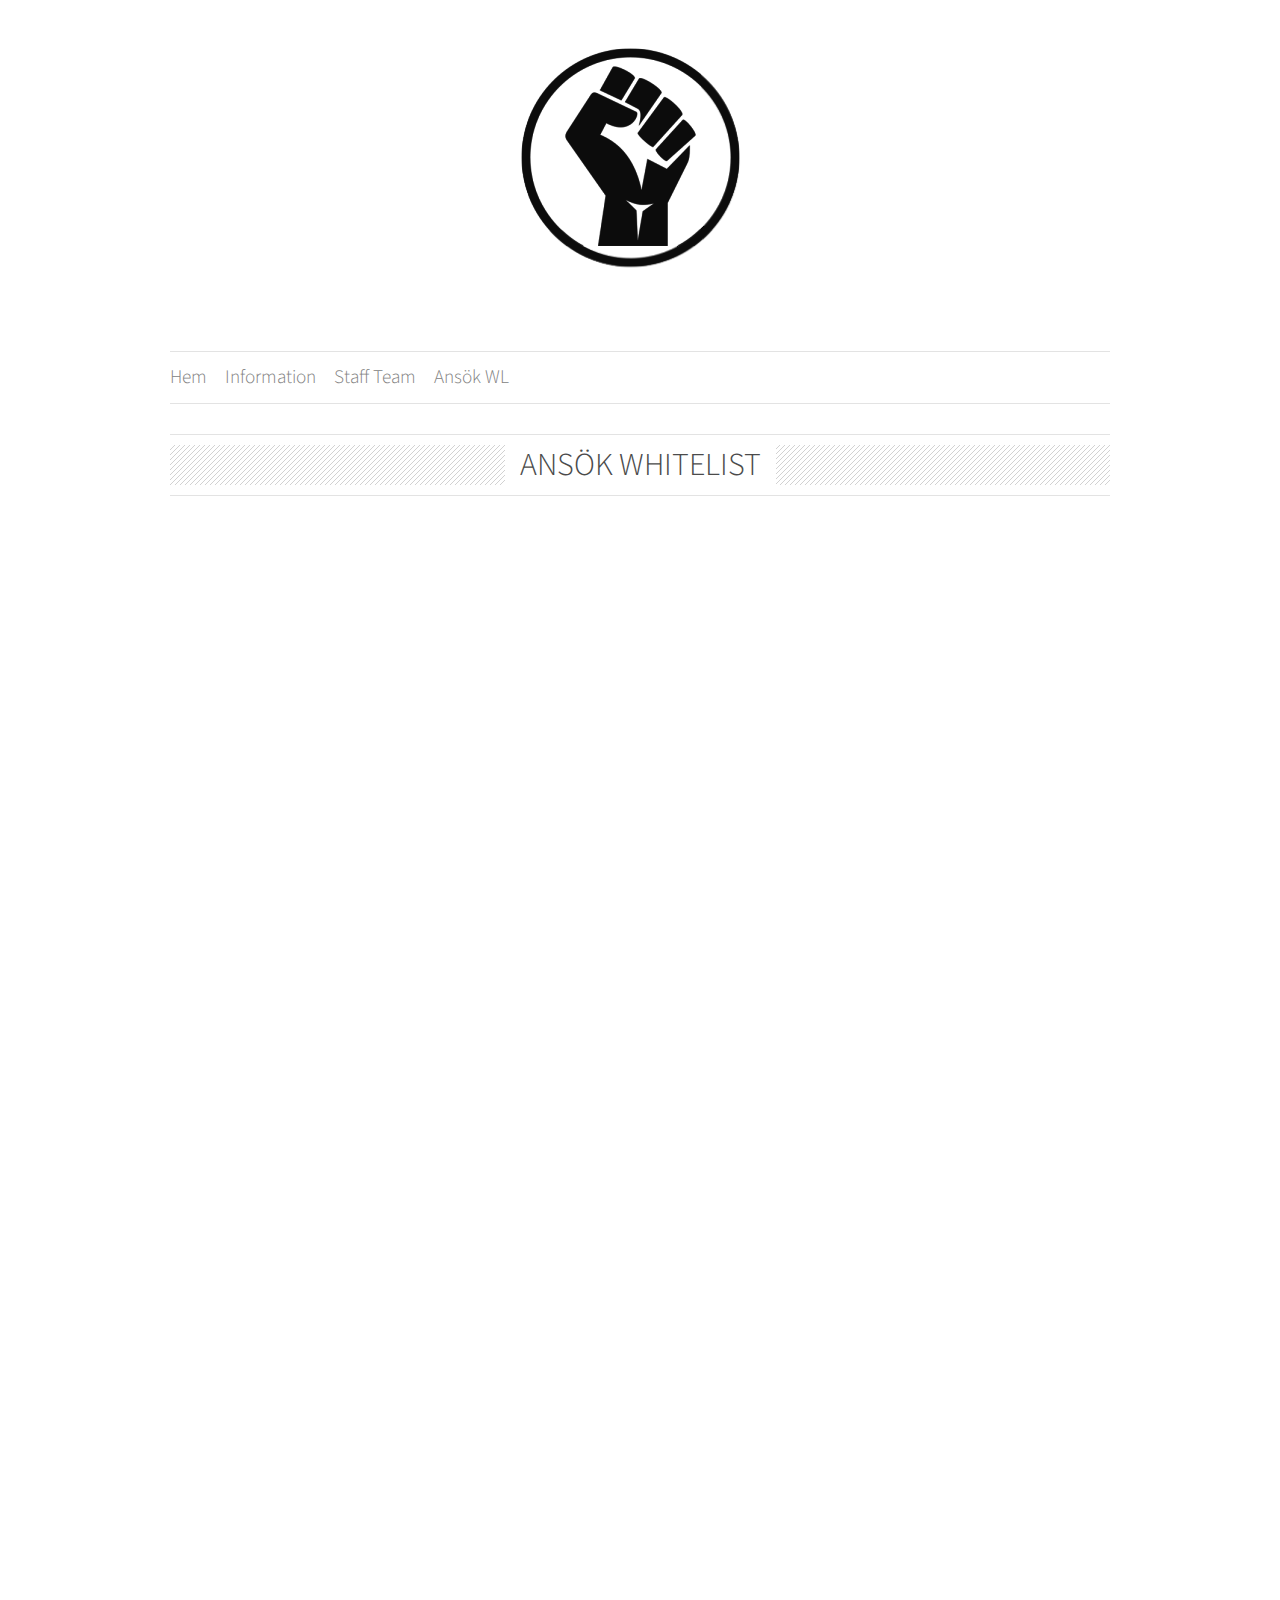
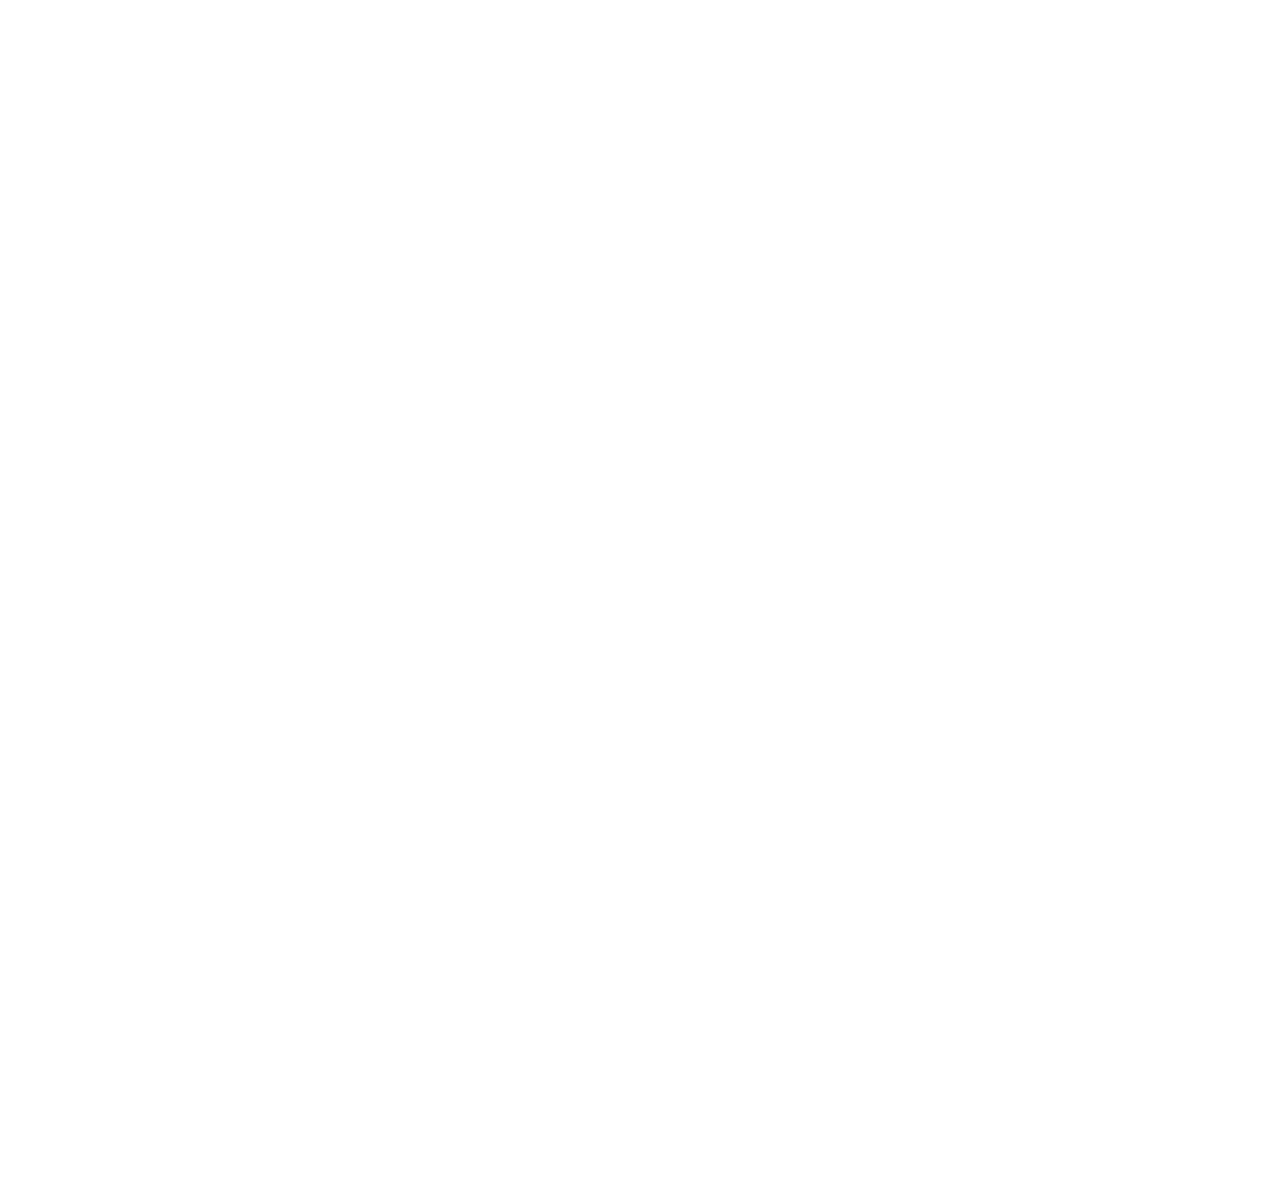
<file: Revolutionen Roleplay HTML/AnsökWL.html>
<!DOCTYPE html>
<html lang="en">
<head>
<title>Revolutionen | Ansök Whitelist</title>
<meta charset="utf-8">
<link href='http://fonts.googleapis.com/css?family=Source+Sans+Pro:300,400' rel='stylesheet' type='text/css'>
<link href="css/style.css" rel="stylesheet" type="text/css">
<link href="css/flexslider.css" rel="stylesheet" type="text/css">
<meta name="viewport" content="width=device-width; initial-scale=1.0">
</head>
<body>
<div class="container">
  <header class="sixteen columns alpha omega"> <a href="index.html"><img class="brand" src="img/logo.png" alt=""></a>
    <nav class="main-nav sixteen columns">
      <ul class="ten columns alpha">
        <li><a href="index.html">Hem</a></li>
        <li><a href="Information.html">Information</a></li>
        <li><a href="StaffTeam.html">Staff Team</a></li>
        <li><a href="AnsökWL.html">Ansök WL</a></li>
      </ul>

      <!--Close Social Div-->
    </nav>
  </header>
  <div class="sixteen columns">
    <div class="h-border">
      <div class="heading">
        <h1>Ansök Whitelist</h1>
      </div>
      <!--Close "Heading" Div-->
    </div>
    <!--Close H-border Div-->
  </div>
<center>
  <iframe src="https://docs.google.com/forms/d/e/1FAIpQLSc1FYButSgDUz6xi9sxkZveEC6Or9Sb9a-TVRNyt_kjAPS3Jw/viewform?embedded=true" width="640" height="2271" frameborder="0" marginheight="0" marginwidth="0">Läser in...</iframe>
</center>
    </div>
  </div>

    </nav>
  </footer>
</div>
<!--Close Container Div-->
<!--Grab JS Files-->
<script src="js/jquery.js" ></script>
<script src="js/jquery.flexslider.js" ></script>
<script>
$(window)
    .load(function () {
    $('.flexslider')
        .flexslider({
        animation: "slide"
    });
});
</script>
</body>
</html>
</file>
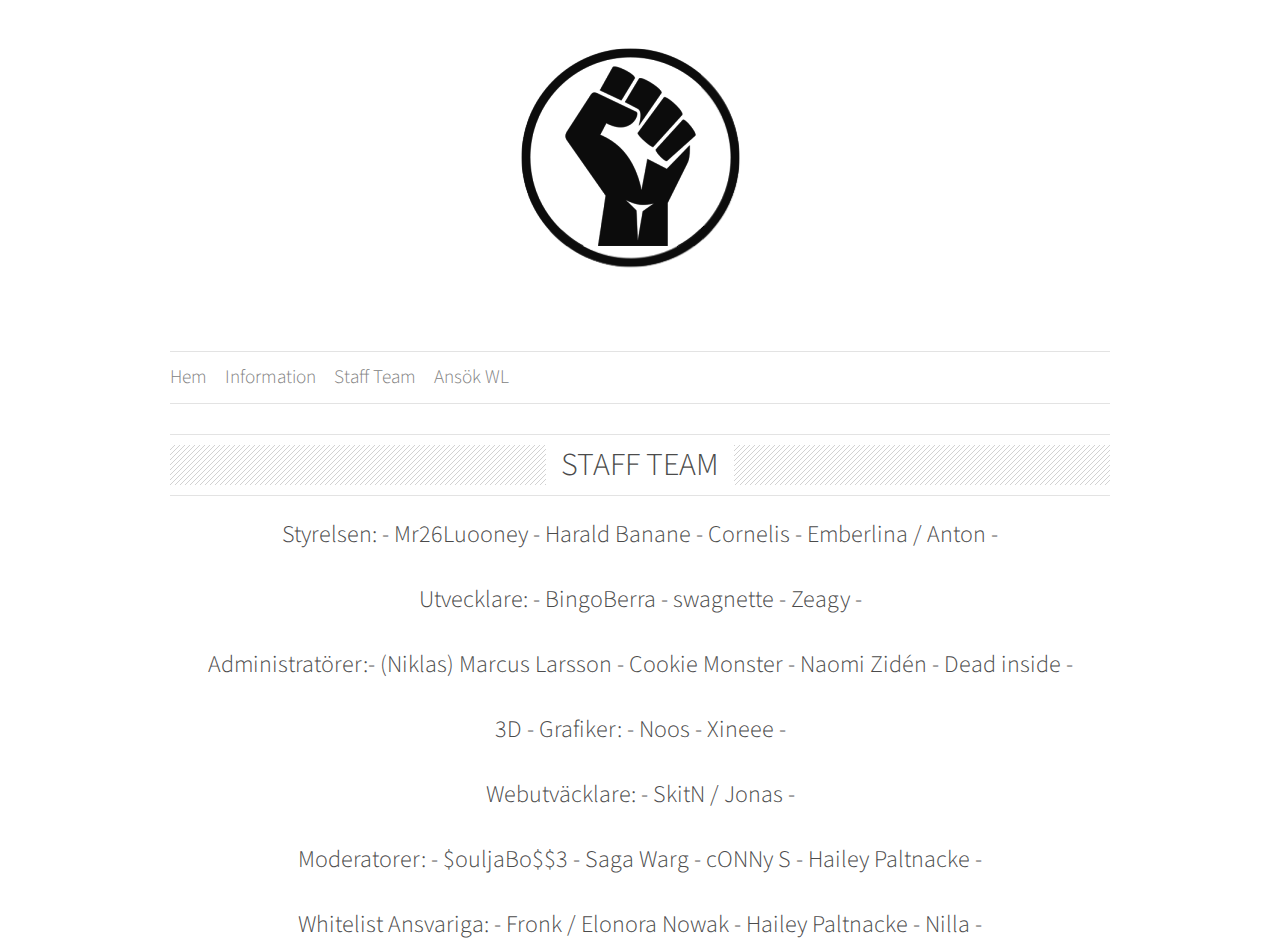
<file: Revolutionen Roleplay HTML/StaffTeam.html>
<!DOCTYPE html>
<html lang="en">
<head>
<title> Revolutionen | Få Hjälp</title>
<meta charset="utf-8">
<link href='http://fonts.googleapis.com/css?family=Source+Sans+Pro:300,400' rel='stylesheet' type='text/css'>
<link href="css/style.css" rel="stylesheet" type="text/css">
<link href="css/flexslider.css" rel="stylesheet" type="text/css">
<!--[if IE]><link rel="stylesheet" type="text/css" href="css/ie-style.css"><![endif]-->
<meta name="viewport" content="width=device-width, initial-scale=1.0">
</head>
<body>
<div class="container">
  <header class="sixteen columns alpha omega"> <a href="index.html"><img class="brand" src="img/logo.png" alt=""></a>
    <nav class="main-nav sixteen columns">
      <ul class="ten columns alpha">
        <li><a href="index.html">Hem</a></li>
        <li><a href="Information.html">Information</a></li>
        <li><a href="StaffTeam.html">Staff Team</a></li>
        <li><a href="AnsökWL.html">Ansök WL</a></li>
      </ul>

      <!--Close Social Div-->
    </nav>
  </header>
  <div class="">
    <div class="">
      <div class="">
        <h1></h1>
      </div>
      <!--Close "Heading" Div-->
    </div>
    <!--Close H-border Div-->
  </div>
  <section class="row contact">
    <div class="sixteen columns">

      <div class="h-border">
        <div class="heading">
          <h1>Staff Team</h1>
          <div class="focused-text"> Styrelsen: - Mr26Luooney - Harald Banane  - Cornelis - Emberlina / Anton -               </div>
          <div class="focused-text"> Utvecklare: - BingoBerra - swagnette - Zeagy -                                           </div>
          <div class="focused-text"> Administratörer:- (Niklas) Marcus Larsson - Cookie Monster - Naomi Zidén - Dead inside - </div>
          <div class="focused-text"> 3D - Grafiker: - Noos - Xineee -                                                         </div>
          <div class="focused-text"> Webutväcklare: - SkitN / Jonas -                                                         </div>
          <div class="focused-text"> Moderatorer: - $ouljaBo$$3 -  Saga Warg - cONNy S - Hailey Paltnacke -                   </div>
          <div class="focused-text"> Whitelist Ansvariga: - Fronk / Elonora Nowak - Hailey Paltnacke - Nilla -                </div>








        </div>
        <!--Close "Heading" Div-->
      </div>
      <!--Close H-border Div-->

  </section>


      </ul>
    </nav>
  </footer>
</div>
<!--Close Container Div-->
<!--Grab JS Files-->
<script src="js/jquery.js" ></script>
<script src="js/jquery.flexslider.js" ></script>
<script>
$(window)
    .load(function () {
    $('.flexslider')
        .flexslider({
        animation: "slide"
    });
});
</script>
</body>
</html>
</file>
<file: Revolutionen Roleplay HTML/css/style.css>
html, body, div, span, applet, object, iframe,
h1, h2, h3, h4, h5, h6, p, blockquote, pre,
a, abbr, acronym, address, big, cite, code,
del, dfn, em, img, ins, kbd, q, s, samp,
small, strike, strong, sub, sup, tt, var,
b, u, i, center,
dl, dt, dd, ol, ul, li,
fieldset, form, label, legend,
table, caption, tbody, tfoot, thead, tr, th, td,
article, aside, canvas, details, embed,
figure, figcaption, footer, header, hgroup,
menu, nav, output, ruby, section, summary,
time, mark, audio, video {
	margin: 0;
	padding: 0;
	border: 0;
	vertical-align: baseline;
}

article, aside, details, figcaption, figure,
footer, header, hgroup, menu, nav, section {
	display: block;
}
body {
	line-height: 1;
	font-family: sans-serif;
	color: #4b4b4b;
}
ol, ul {
	list-style: none;
}
blockquote, q {
	quotes: none;
}
blockquote:before, blockquote:after,
q:before, q:after {
	content: '';
	content: none;
}
table {
	border-collapse: collapse;
	border-spacing: 0;
}




body {
	font-family: 'Source Sans Pro', sans-serif;
}
.heading h1, h2, h3, h4, h5, h6 {
	margin-right: auto;
	margin-left: auto;
	background: #fff;
	display: inline;
	padding-top: 5px;
	padding-bottom: 5px;
	padding-left: 15px;
	padding-right: 15px;
}
h1, h2, h3, h4, h5, h6 {
	font-family: 'Source Sans Pro', sans-serif;
	font-weight: 300;
	text-transform: uppercase;
	margin: 0;
	padding: 0;
}
a {
	color: #598F93;
}
.h-border {
	border-top: 1px solid #e3e3e3;
	border-bottom: 1px solid #e3e3e3;
	padding-top: 10px;
	padding-bottom: 10px;
	margin-top: 30px;
	margin-bottom: 10px;
}
.heading {
	width: 100%;
	height: 40px;
	line-height: 40px;
	text-align: center;
	background-image: url(../img/cross-pattern.png);
	background-repeat: repeat;

}
.details h2, h3 {
	background: none;
	margin: 0;
	padding: 0;
}
footer h2, h3, h4, h5, h6 {
	background: none;
	color: #fff;
	margin: 0;
	padding: 0;
}
hr {
	border: none;
	background: #e3e3e3;
	height: 1px;
	margin-top: 25px;
	margin-bottom: 25px;
}
.main-nav a:link {
	color: #828282;
	font-family: 'Source Sans Pro', sans-serif;
	font-weight: 300;
	font-size: 1.2em;
	line-height: 1.6em;
	text-decoration: none;
	-webkit-transition: color .25s ease;
	   -moz-transition: color .25s ease;
	    -ms-transition: color .25s ease;
	     -o-transition: color .25s ease;
	        transition: color .25s ease;
}
.main-nav a:visited {
	color: #696969;
}
.main-nav a:hover {
	color: #598f93;
}
.focused-text {
	text-align: center;
	font-family: 'Source Sans Pro', sans-serif;
	margin: 25px 0;
	font-size: 1.5em;
	font-weight: 300;
}
.center {
	text-align: center;
	margin-right: auto;
	margin-left: auto;
}


.brand {
	margin-right: auto;
	margin-left: auto;
	margin-top: 10px;
	display: block;
	opacity: .95;
	-webkit-transition: opacity .25s ease;
	   -moz-transition: opacity .25s ease;
	    -ms-transition: opacity .25s ease;
	     -o-transition: opacity .25s ease;
	        transition: opacity .25s ease;
}
.brand:hover {
	opacity: 1;
}
.main-nav {
	margin-top: 40px;
	padding-top: 10px;
	padding-bottom: 10px;
	border-top: 1px solid #e3e3e3;
	border-bottom: 1px solid #e3e3e3;
}
.main-nav li {
	display: inline;
	margin-right: 15px;
}
.social a:link {
	float: right;
	background-image: url(../img/facebook.png);
	width: 30px;
	height: 30px;
	background-position: 0 -30px;
	-webkit-transition: background-position .3s ease;
	   -moz-transition: background-position .3s ease;
	     -o-transition: background-position .3s ease;
	        transition: background-position .3s ease;
	margin-left: 2px;

}
.social a:last-child {
	float: right;
	background-image: url(../img/twitter.png);
	width: 30px;
	height: 30px;
	background-position: 0 -30px;
	-webkit-transition: background-position .3s ease;
	   -moz-transition: background-position .3s ease;
	     -o-transition: background-position .3s ease;
	        transition: background-position .3s ease;

}
.social a:hover {
	background-position: 0 0;
}
.feature {
	margin-top: 30px;
}
.latest-work img{
	box-shadow: 2px 2px 1px #e3e3e3;
	margin-top: 10px;
	width: 100%;
}
.thumbnail {
	position: relative;
}
.thumbnail .details p {
	font-family: 'Source Sans Pro', sans-serif;
	font-size: 1em;
	font-weight: 300;
	margin-top: 10px;
}
.thumbnail .details {
	position: absolute;
	left: -5555px;
	top: 0;
	background: #598f93;
	padding: 0;
	min-height: 10px;
	text-decoration: none;
	color: #fff;
	opacity: 0;
	-webkit-transition: opacity .75s ease;
	   -moz-transition: opacity .75s ease;
	    -ms-transition: opacity .75s ease;
	     -o-transition: opacity .75s ease;
	        transition: opacity .75s ease;
}
.thumbnail a:hover .details {
	left: 0;
	top: 10px;
	opacity: .95;
	padding: 15px;
}
footer {
	background: #4b4b4b;
	padding: 5px;
	color: #fff;
	opacity: .45;
	-webkit-transition: opacity .25s ease;
}
footer:hover {
	opacity: 1;
}
footer p{
	text-align: left;
}
footer ul {
	float: right;
}
footer li {
	display: inline;
	margin-left: 15px;
}
footer a:link {
	text-decoration: none;
	color: #e3e3e3;
}
footer a:visited {
	color: #e3e3e3;
}
.article-container {
	padding: 15px;
	border: 1px solid #e3e3e3;
	border-radius: 3px;
	margin-bottom: 15px;
}
.article-container img {
	width: 100%;
	margin-bottom: 10px;
}
.article-container a{
	color: #747474;
	font-size: 1.5em;
	text-decoration: none;
	font-family: 'Source Sans Pro', sans-serif;
	font-weight: 300;
}
.article-container p {
	font-family: serif;
	font-size: 1.2em;
	margin-top: 10px;
	color: #747474;
	font-family: 'Source Sans Pro', sans-serif;
}
.post h1 {
	margin-top: 20px;
}
.post p {
	margin: 20px 0 20px 0;
	line-height: 1.2em;
}
.post img {
	margin-bottom: 15px;
	max-width: 100%;
}
/*
 * Button Styles!
 */
.btn {
	padding: 10px;
	color: #fff;
	border-radius: 5px;
	opacity: .9;
	text-decoration: none;
}
.btn-large {
	color: #fff;
	padding-left: 20px;
	padding-right: 20px;
	padding-top: 15px;
	padding-bottom: 15px;
	border-radius: 5px;
	opacity: .9;
	text-decoration: none;
}
.btn:hover, .btn-large:hover {
	opacity: 1;
}
.btn.green, .btn-large.green {
	background: #72be3b;
}
.btn.blue, .btn-large.blue {
	background: #3fabce;
}
.btn.orange, .btn-large.orange {
	background: #f4bb3f;
}
.btn.red, .btn-large.red {
	background: #f45d3f;
}

.small-text {
	float: left;
	height: 50px;
	width: 300px;
	margin-left: 8px;
	padding: 4px 0 4px 4px;
	font-size: 1.2em;
}
.contact input:first-child {
	margin-left: 0;

}
.contact .btn {
	float: right;
	padding: 15px;
	width: 150px;
	text-align: center;
	border: none;
	color: #fff;
	font-size: 1.2em;
	margin-bottom: 20px;
	margin-top: 5px;
	font-family: 'Source Sans Pro', sans-serif;
}
.contact .btn:hover {
	cursor: pointer;
	opacity: 1;

}
.contact iframe {
	opacity: .15;
	filter: alpha(opacity = 100);
	border: none;
	-webkit-transition: opacity .25s ease;
	   -moz-transition: opacity .25s ease;
	    -ms-transition: opacity .25s ease;
	     -o-transition: opacity .25s ease;
	        transition: opacity .25s ease;
}
.contact iframe:hover {
	opacity: 1;
}
.message {
	clear: both;
	float: left;
	padding: 4px;
	resize: none;
	width: 930px;
	height: 110px;
	margin-top: 5px;
	font-family: sans-serif;
	font-size: 1.2em;
	color: #b3a9a9;
}
.contact {
	padding-top: 30px;
}



    .container                                  { position: relative; width: 960px; margin: 0 auto; padding: 0; }
    .container .column,
    .container .columns                         { float: left; display: inline; margin-left: 10px; margin-right: 10px; }
    .row                                        { margin-bottom: 20px; }

    /* Nested Column Classes */
    .column.alpha, .columns.alpha               { margin-left: 0; }
    .column.omega, .columns.omega               { margin-right: 0; }

    /* Base Grid */
    .container .one.column,
    .container .one.columns                     { width: 40px;  }
    .container .two.columns                     { width: 100px; }
    .container .three.columns                   { width: 160px; }
    .container .four.columns                    { width: 220px; }
    .container .five.columns                    { width: 280px; }
    .container .six.columns                     { width: 340px; }
    .container .seven.columns                   { width: 400px; }
    .container .eight.columns                   { width: 460px; }
    .container .nine.columns                    { width: 520px; }
    .container .ten.columns                     { width: 580px; }
    .container .eleven.columns                  { width: 640px; }
    .container .twelve.columns                  { width: 700px; }
    .container .thirteen.columns                { width: 760px; }
    .container .fourteen.columns                { width: 820px; }
    .container .fifteen.columns                 { width: 880px; }
    .container .sixteen.columns                 { width: 940px; }

    .container .one-third.column                { width: 300px; }
    .container .two-thirds.column               { width: 620px; }

    /* Offsets */
    .container .offset-by-one                   { padding-left: 60px;  }
    .container .offset-by-two                   { padding-left: 120px; }
    .container .offset-by-three                 { padding-left: 180px; }
    .container .offset-by-four                  { padding-left: 240px; }
    .container .offset-by-five                  { padding-left: 300px; }
    .container .offset-by-six                   { padding-left: 360px; }
    .container .offset-by-seven                 { padding-left: 420px; }
    .container .offset-by-eight                 { padding-left: 480px; }
    .container .offset-by-nine                  { padding-left: 540px; }
    .container .offset-by-ten                   { padding-left: 600px; }
    .container .offset-by-eleven                { padding-left: 660px; }
    .container .offset-by-twelve                { padding-left: 720px; }
    .container .offset-by-thirteen              { padding-left: 780px; }
    .container .offset-by-fourteen              { padding-left: 840px; }
    .container .offset-by-fifteen               { padding-left: 900px; }




    @media only screen and (min-width: 768px) and (max-width: 959px) {
        .container                                  { width: 768px; }
        .container .column,
        .container .columns                         { margin-left: 10px; margin-right: 10px;  }
        .column.alpha, .columns.alpha               { margin-left: 0; margin-right: 10px; }
        .column.omega, .columns.omega               { margin-right: 0; margin-left: 10px; }
        .alpha.omega                                { margin-left: 0; margin-right: 0; }

        .container .one.column,
        .container .one.columns                     { width: 28px; }
        .container .two.columns                     { width: 76px; }
        .container .three.columns                   { width: 124px; }
        .container .four.columns                    { width: 172px; }
        .container .five.columns                    { width: 220px; }
        .container .six.columns                     { width: 268px; }
        .container .seven.columns                   { width: 316px; }
        .container .eight.columns                   { width: 364px; }
        .container .nine.columns                    { width: 412px; }
        .container .ten.columns                     { width: 460px; }
        .container .eleven.columns                  { width: 508px; }
        .container .twelve.columns                  { width: 556px; }
        .container .thirteen.columns                { width: 604px; }
        .container .fourteen.columns                { width: 652px; }
        .container .fifteen.columns                 { width: 700px; }
        .container .sixteen.columns                 { width: 748px; }

        .container .one-third.column                { width: 236px; }
        .container .two-thirds.column               { width: 492px; }

        /* Offsets */
        .container .offset-by-one                   { padding-left: 48px; }
        .container .offset-by-two                   { padding-left: 96px; }
        .container .offset-by-three                 { padding-left: 144px; }
        .container .offset-by-four                  { padding-left: 192px; }
        .container .offset-by-five                  { padding-left: 240px; }
        .container .offset-by-six                   { padding-left: 288px; }
        .container .offset-by-seven                 { padding-left: 336px; }
        .container .offset-by-eight                 { padding-left: 384px; }
        .container .offset-by-nine                  { padding-left: 432px; }
        .container .offset-by-ten                   { padding-left: 480px; }
        .container .offset-by-eleven                { padding-left: 528px; }
        .container .offset-by-twelve                { padding-left: 576px; }
        .container .offset-by-thirteen              { padding-left: 624px; }
        .container .offset-by-fourteen              { padding-left: 672px; }
        .container .offset-by-fifteen               { padding-left: 720px; }

        .small-text {
			float: none;
			width: 740px;
			margin-left: 0;
			margin-bottom: 10px;
		}
		.contact input:first-child {
			margin-left: 0;
		}
		.contact .btn {
			float: none;
			padding: 15px;
			width: 748px;
			margin-top: 10px;
		}
		.contact .btn:hover {
			cursor: pointer;
			opacity: 1;

		}
		.contact iframe {
			width: 748px;
			opacity: 1;
		}
		.message {
			clear: both;
			float: left;
			padding: 4px;
			width: 738px;
			height: 110px;
			margin-top: 0;
			font-family: sans-serif;
			font-size: 1.2em;
			color: #b3a9a9;
		}
		.contact {
			padding-top: 30px;
		}
	}




    @media only screen and (max-width: 767px) {
        .container { width: 300px; }
        .container .columns,
        .container .column { margin: 0; }

        .container .one.column,
        .container .one.columns,
        .container .two.columns,
        .container .three.columns,
        .container .four.columns,
        .container .five.columns,
        .container .six.columns,
        .container .seven.columns,
        .container .eight.columns,
        .container .nine.columns,
        .container .ten.columns,
        .container .eleven.columns,
        .container .twelve.columns,
        .container .thirteen.columns,
        .container .fourteen.columns,
        .container .fifteen.columns,
        .container .sixteen.columns,
        .container .one-third.column,
        .container .two-thirds.column  { width: 300px; }

        /* Offsets */
        .container .offset-by-one,
        .container .offset-by-two,
        .container .offset-by-three,
        .container .offset-by-four,
        .container .offset-by-five,
        .container .offset-by-six,
        .container .offset-by-seven,
        .container .offset-by-eight,
        .container .offset-by-nine,
        .container .offset-by-ten,
        .container .offset-by-eleven,
        .container .offset-by-twelve,
        .container .offset-by-thirteen,
        .container .offset-by-fourteen,
        .container .offset-by-fifteen { padding-left: 0; }

        .social a:link{

        }
        .main-nav {
        	text-align: center;
        }
		footer ul {
			display: none;
		}

        .small-text {
			float: none;
			width: 292px;
			margin-left: 0;
			margin-bottom: 10px;
		}
		.contact input:first-child {
			margin-left: 0;
		}
		.contact .btn {
			float: none;
			padding: 15px;
			width: 300px;
			margin-top: 10px;
		}
		.contact .btn:hover {
			cursor: pointer;
			opacity: 1;

		}
		.contact iframe {
			width: 300px;
			opacity: 1;
		}
		.message {
			clear: both;
			float: left;
			padding: 4px;
			width: 290px;
			height: 110px;
			margin-top: 0;
			font-family: sans-serif;
			font-size: 1.2em;
			color: #b3a9a9;
		}
		.contact {
			padding-top: 30px;
		}
    }




    @media only screen and (min-width: 480px) and (max-width: 767px) {
        .container { width: 420px; }
        .container .columns,
        .container .column { margin: 0; }

        .container .one.column,
        .container .one.columns,
        .container .two.columns,
        .container .three.columns,
        .container .four.columns,
        .container .five.columns,
        .container .six.columns,
        .container .seven.columns,
        .container .eight.columns,
        .container .nine.columns,
        .container .ten.columns,
        .container .eleven.columns,
        .container .twelve.columns,
        .container .thirteen.columns,
        .container .fourteen.columns,
        .container .fifteen.columns,
        .container .sixteen.columns,
        .container .one-third.column,
        .container .two-thirds.column { width: 420px; }

        .small-text {
			width: 412px;
		}
		.contact input:first-child {
			margin-left: 0;
		}
		.contact .btn {
			float: none;
			width: 420px;
			margin-top: 10px;
		}
		.contact .btn:hover {
			cursor: pointer;
			opacity: 1;

		}
		.contact iframe {
			width: 420px;
			opacity: 1;
		}
		.message {
			width: 410px;
			height: 110px;
			margin-top: 0;
			font-family: sans-serif;
			font-size: 1.2em;
			color: #b3a9a9;
		}
		.contact {
			padding-top: 30px;
		}
    }


    .container:after { content: "\0020"; display: block; height: 0; clear: both; visibility: hidden; }


    .clearfix:before,
    .clearfix:after,
    .row:before,
    .row:after {
      content: '\0020';
      display: block;
      overflow: hidden;
      visibility: hidden;
      width: 0;
      height: 0; }
    .row:after,
    .clearfix:after {
      clear: both; }
    .row,
    .clearfix {
      zoom: 1; }

    
    .clear {
      clear: both;
      display: block;
      overflow: hidden;
      visibility: hidden;
      width: 0;
      height: 0;
    }
</file>
<file: Revolutionen Roleplay HTML/css/flexslider.css>
/* Webbläsaren återställs */
.flex-container a:active,
.flexslider a:active,
.flex-container a:focus,
.flexslider a:focus  {outline: none;}
.slides,
.flex-control-nav,
.flex-direction-nav {margin: 0; padding: 0; list-style: none;}

/*
*********************************/
.flexslider {margin: 0; padding: 0;}
.flexslider .slides > li {display: none; -webkit-backface-visibility: hidden;} /* Hide the slides before the JS is loaded. Avoids image jumping */
.flexslider .slides img {width: 100%; display: block;}
.flex-pauseplay span {text-transform: capitalize;}

/* Clearfix för slide animation */
.slides:after {content: "."; display: block; clear: both; visibility: hidden; line-height: 0; height: 0;}
html[xmlns] .slides {display: block;}
* html .slides {height: 1%;}

/* INTE JAVA */
.no-js .slides > li:first-child {display: block;}


/*
*********************************/
.flexslider {margin: 0 0 5px; background: #fff; position: relative; zoom: 1;}
.flex-viewport {max-height: 2000px; -webkit-transition: all 1s ease; -moz-transition: all 1s ease; transition: all 1s ease;}
.loading .flex-viewport {max-height: 300px;}
.flexslider .slides {zoom: 1;}

.carousel li {margin-right: 5px}


/* Direktion Nav */
.flex-direction-nav {*height: 0;}
.flex-direction-nav a {width: 30px; height: 30px; margin: -20px 0 0; display: block; background: url("../img/bg_direction_nav.png") no-repeat 0 0; position: absolute; top: 50%; cursor: pointer; text-indent: -9999px; opacity: 0; -webkit-transition: all .3s ease;}
.flex-direction-nav .flex-next {background-position: 100% 0; right: -36px; }
.flex-direction-nav .flex-prev {left: -36px;}
.flexslider:hover .flex-next {opacity: 0.8; right: 5px;}
.flexslider:hover .flex-prev {opacity: 0.8; left: 5px;}
.flexslider:hover .flex-next:hover, .flexslider:hover .flex-prev:hover {opacity: 1;}
.flex-direction-nav .flex-disabled {opacity: .3!important; filter:alpha(opacity=30); cursor: default;}

/* Kontrol Nav */
.flex-control-nav {width: 100%; position: absolute; bottom: 10px; left: 5px;}
.flex-control-nav li {margin: 0 6px; display: inline-block; zoom: 1; *display: inline;}
.flex-control-paging li a {width: 25px; height: 25px; display: block; background: #666; background: rgba(0,0,0,0.5); cursor: pointer; text-indent: -9999px; box-shadow: 1px 1px 0 #fff;}
.flex-control-paging li a:hover { background: #333; background: rgba(0,0,0,0.7); }
.flex-control-paging li a.flex-active { background: #000; background: #598f93; cursor: default; box-shadow: 1px 1px 0 #e3e3e3;}
.flex-control-thumbs {margin: 5px 0 0; position: static; overflow: hidden;}
.flex-control-thumbs li {width: 25%; float: left; margin: 0;}
.flex-control-thumbs img {width: 100%; display: block; opacity: .7; cursor: pointer;}
.flex-control-thumbs img:hover {opacity: 1;}
.flex-control-thumbs .flex-active {opacity: 1; cursor: default;}

@media screen and (max-width: 860px) {
  .flex-direction-nav .flex-prev {opacity: 1; left: 0;}
  .flex-direction-nav .flex-next {opacity: 1; right: 0;}
}
</file>
<file: Revolutionen Roleplay HTML/css/ie-style.css>
.contact iframe {
	opacity: 1;
	filter: alpha(opacity = 100);
}
</file>
